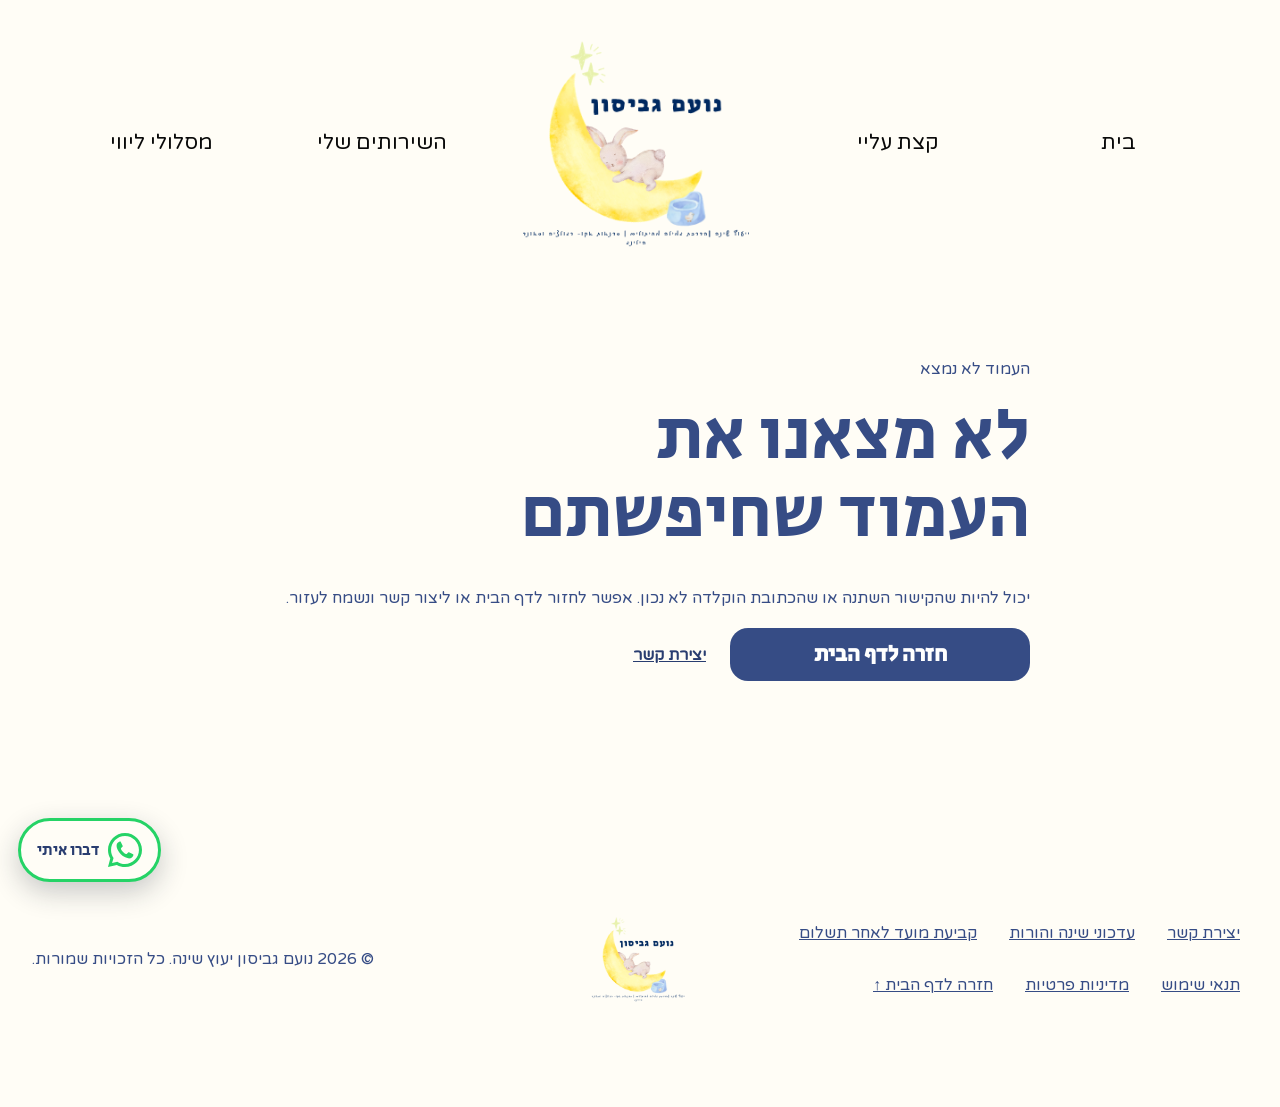
<file: index.html>
<!doctype html>
<html lang="he" dir="rtl">
  <head>
    <meta charset="UTF-8" />
    <meta
      name="viewport"
      content="width=device-width, initial-scale=1.0, viewport-fit=cover"
    />
    <meta
      http-equiv="Content-Security-Policy"
      content="default-src 'self'; script-src 'self'; style-src 'self'; img-src 'self' data:; font-src 'self'; connect-src 'self'; object-src 'none'; base-uri 'self'; form-action 'self' mailto:; frame-src 'self'; media-src 'none'; worker-src 'none'; manifest-src 'self'; upgrade-insecure-requests"
    />
    <meta name="referrer" content="no-referrer" />
    <meta name="robots" content="index,follow" data-seo="robots" />
    <meta
      name="description"
      content="נועם גביסון מלווה משפחות ליצירת שינה רגועה, סדר יום מותאם וביטחון הורי בגישה קשובה ומעשית."
      data-seo="description"
    />
    <link
      rel="canonical"
      href="https://www.noamparenting.com/"
      data-seo="canonical"
    />
    <meta
      property="og:title"
      content="נועם גביסון | ייעוץ שינה וליווי הורים"
      data-seo="og:title"
    />
    <meta
      property="og:description"
      content="נועם גביסון מלווה משפחות ליצירת שינה רגועה, סדר יום מותאם וביטחון הורי בגישה קשובה ומעשית."
      data-seo="og:description"
    />
    <meta property="og:type" content="website" />
    <meta property="og:locale" content="he_IL" />
    <meta property="og:site_name" content="נועם גביסון" />
    <meta
      property="og:image"
      content="https://www.noamparenting.com/assets/noam-portrait.png"
    />
    <meta
      property="og:image:alt"
      content="נועם גביסון, יועצת שינה ומדריכת הורים"
    />
    <meta property="og:image:width" content="900" />
    <meta property="og:image:height" content="848" />
    <meta property="og:image:type" content="image/png" />
    <meta
      property="og:url"
      content="https://www.noamparenting.com/"
      data-seo="og:url"
    />
    <meta name="twitter:card" content="summary_large_image" />
    <meta
      name="twitter:title"
      content="נועם גביסון | ייעוץ שינה וליווי הורים"
      data-seo="twitter:title"
    />
    <meta
      name="twitter:description"
      content="נועם גביסון מלווה משפחות ליצירת שינה רגועה, סדר יום מותאם וביטחון הורי בגישה קשובה ומעשית."
      data-seo="twitter:description"
    />
    <meta
      name="twitter:image"
      content="https://www.noamparenting.com/assets/noam-portrait.png"
    />
    <meta
      name="twitter:image:alt"
      content="נועם גביסון, יועצת שינה ומדריכת הורים"
    />
    <meta name="theme-color" content="#d8e3e5" />
    <meta name="color-scheme" content="only light" />
    <link rel="icon" href="/favicon.svg" type="image/svg+xml" />
    <title data-seo="title">נועם גביסון | ייעוץ שינה וליווי הורים</title>
    <script type="module" crossorigin src="/assets/index-D61vvRJn.js"></script>
    <link rel="stylesheet" crossorigin href="/assets/index-VNLXAOTI.css">
  </head>
  <body>
    <a class="skip-link" href="#main-content">דלגו לתוכן המרכזי</a>
    <div id="root"></div>
  </body>
</html>
</file>
<file: assets/index-VNLXAOTI.css>
@font-face{font-family:Varela Round Hebrew;font-style:normal;font-weight:400;font-display:swap;src:url(/assets/fonts/varela-round-hebrew.woff2) format("woff2")}@font-face{font-family:Secular One;font-style:normal;font-weight:400;font-display:swap;src:url(/assets/fonts/secular-one.ttf) format("truetype")}:root{font-family:Varela Round Hebrew,Arial,sans-serif;color:#364c85;background:#d8e3e5;color-scheme:light;color-scheme:only light;text-rendering:optimizeLegibility;--navy: #364c85;--navy-deep: #293d70;--blue: #95b2ee;--pale-blue: #d8e3e5;--hero-blue: #e0eaf0;--cream: #fffdf6;--lime: #bccd57;--lime-soft: #e7f0ab;--yellow: #fef17f;--ink: #1b2132;--white: #fff;--error: #9d241e;--focus: #b41505;-webkit-font-smoothing:antialiased;-moz-osx-font-smoothing:grayscale}*{box-sizing:border-box}html{scroll-behavior:auto;scroll-padding-block-start:1rem;direction:rtl}body{min-height:100vh;margin:0;background:var(--pale-blue);color:var(--navy);font-size:20px;line-height:1.45}body,button,input,textarea{font:inherit}button,input,textarea{color-scheme:light;color-scheme:only light}button,a{-webkit-tap-highlight-color:transparent}a{color:inherit}img{display:block;max-width:100%;height:auto}h1,h2,h3,h4,p{margin-top:0}h1,h2,h3,h4{color:var(--navy);font-family:Secular One,Varela Round Hebrew,Arial,sans-serif;font-weight:400;line-height:1.08}h2{font-size:clamp(2.4rem,4vw,4rem)}h3{font-size:clamp(1.8rem,2.5vw,2.55rem)}:focus-visible{outline:4px solid var(--focus);outline-offset:4px}.skip-link{position:fixed;z-index:1000;top:.5rem;right:.5rem;display:inline-flex;min-height:44px;align-items:center;padding:.7rem 1rem;border-radius:.75rem;background:var(--navy-deep);color:var(--white);transform:translateY(-160%)}.skip-link:focus{transform:translateY(0)}.sr-only{position:absolute;width:1px;height:1px;padding:0;margin:-1px;overflow:hidden;border:0;clip:rect(0,0,0,0);white-space:nowrap}.container{width:min(1440px,calc(100% - 64px));margin-inline:auto}.visual-screen{position:relative;display:grid;min-height:944px;align-items:center}.source-heading{margin:0}.source-heading>img{width:100%;height:auto}.source-exact-art{pointer-events:none;-webkit-user-select:none;user-select:none}.source-exact-picture{display:contents}.hero__source-copy,.about__source-copy,.reassurance__source-copy,.service-card__source-art,.packages__top-decoration,.packages__bottom-decoration,.packages__source-heading,.packages__source-logo,.package-card__source-art,.contact__source-heading,.contact__source-details{display:none}.button{display:inline-flex;min-width:300px;min-height:76px;align-items:center;justify-content:center;gap:1rem;padding:.7rem 2.2rem;border:0;border-radius:18px;background:var(--navy);color:var(--white);font-family:Secular One,Varela Round Hebrew,sans-serif;font-size:1.35rem;text-decoration:none;cursor:pointer}.text-link{display:inline-flex;min-width:300px;min-height:64px;align-items:center;justify-content:center;border-radius:18px;background:var(--navy);color:var(--white);font-family:Secular One,Varela Round Hebrew,sans-serif;font-size:1.25rem;text-decoration:none}.page-header{min-height:220px;padding:0 32px;background:var(--cream)}.page-header .container{position:relative}.page-header .nav__links a[aria-current=page]:after{width:100%}.hero{padding:16px 0;background:var(--pale-blue)}.hero__shell{position:relative;width:min(1476px,calc(100% - 196px));min-height:912px;margin:auto;padding:270px 84px 100px;border-radius:90px;background:var(--cream)}.site-header{position:absolute;z-index:10;top:22px;right:84px;left:84px}.nav{position:relative;display:flex;min-height:220px;align-items:center;justify-content:center}.brand{display:block;width:270px;flex:0 0 270px}.brand img{width:270px;height:210px;object-fit:contain}.brand--mobile{display:none}.nav__links{display:flex;width:100%;align-items:center;justify-content:center;gap:clamp(.5rem,1.5vw,1.75rem);margin:0;padding:32px 0 0;list-style:none;direction:rtl}.nav__item{min-width:0;flex:1 1 0}.nav__brand-item{display:flex;flex:0 0 270px;justify-content:center}.nav__links a{position:relative;display:flex;min-height:44px;align-items:center;justify-content:center;padding:.35rem .25rem;color:#090909;font-size:1.3rem;text-decoration:none}.nav__links a:after{position:absolute;right:0;bottom:0;width:0;height:3px;border-radius:3px;background:var(--navy);content:"";transition:width .16s ease}.nav__links a[aria-current=page]:after{width:100%}.nav__links a[aria-current=page]{font-family:Secular One,Varela Round Hebrew,sans-serif}.nav__toggle{display:none}.hero__panel{position:relative;display:grid;min-height:538px;place-items:center;padding:62px 220px 52px;border-radius:88px;background:var(--hero-blue)}.hero__content{position:relative;z-index:2;width:min(900px,100%);text-align:center}.hero .source-heading{width:min(837px,100%);margin:0 auto 22px}.hero__lead{max-width:920px;margin:0 auto 48px;color:#171717;font-size:1.35rem;line-height:1.42}.hero__faces{position:absolute;z-index:3;bottom:-24px;pointer-events:none}.hero__decorations{position:absolute;inset:0;pointer-events:none}.hero__faces--right{right:-75px;width:337px}.hero__faces--left{left:-72px;width:362px}.about{padding:72px 0;background:var(--pale-blue)}.split-layout{display:grid;grid-template-columns:1fr 1.05fr;gap:88px;align-items:center}.about .split-layout{transform:translate(8px,-35px)}.about__content{max-width:690px;justify-self:end;text-align:right}.about__content h1{width:min(633px,100%);margin:0 0 22px auto}.about__content p{margin-bottom:18px;font-size:1.25rem;line-height:1.48}.about__portrait{position:relative;width:708px;max-width:100%;justify-self:start}.about__portrait>img:first-child{width:710px;height:708px;object-fit:contain}.services{padding:51px 0 87px;background:var(--pale-blue)}.services__grid{display:grid;grid-template-columns:repeat(3,1fr);gap:64px;direction:rtl}.services .container{width:min(1400px,calc(100% - 64px))}.service-card{position:relative;display:flex;min-height:690px;flex-direction:column;align-items:center;padding:48px 54px 34px;border-radius:62px;background:var(--cream);text-align:center}.service-card__icon{display:grid;width:112px;height:112px;margin:0 auto 24px;border:3px solid var(--navy);border-radius:50%;background:var(--lime-soft);place-items:center}.service-card__icon svg{width:72px;height:72px;fill:none;stroke:var(--navy);stroke-linecap:round;stroke-linejoin:round;stroke-width:4;vector-effect:non-scaling-stroke}.service-card h3{margin:0 0 28px}.service-card p{margin:0 0 30px;font-size:1.38rem;line-height:1.62}.service-card a{width:100%;min-height:64px;margin-top:auto;border-radius:17px;background:var(--navy);color:var(--white);font-family:Secular One,Varela Round Hebrew,sans-serif;font-size:1.2rem;line-height:64px;text-decoration:none}.reassurance{padding:70px 0;background:var(--pale-blue)}.reassurance__panel{display:grid;grid-template-columns:1fr .9fr;gap:72px;align-items:center;direction:rtl}.reassurance__content{grid-column:2;max-width:760px;justify-self:center;text-align:center}.reassurance .source-heading{width:min(691px,100%);margin:0 auto 26px}.reassurance__subtitle{margin-bottom:34px;font-size:2rem}.reassurance__content>p:last-of-type{margin-bottom:54px;font-size:1.45rem;line-height:1.55}.reassurance__illustration{grid-column:1;grid-row:1;width:755px;max-width:none;max-height:760px;justify-self:center;border-radius:76px;object-fit:contain;transform:translate(30px)}.packages{min-height:1100px;padding:54px 0 70px;background:var(--white)}.packages .section-heading{max-width:1200px;margin:0 auto 31px;text-align:center}.packages .source-heading{width:350px;max-width:80%;margin:0 auto 16px}.packages .source-heading img,.contact-form .source-heading img{display:block;width:100%;height:auto}.packages .section-heading p{margin:0;font-size:1.65rem}.packages__grid{display:grid;grid-template-columns:repeat(3,1fr);gap:130px;align-items:stretch;direction:rtl}.package-card{--package-color: var(--navy);position:relative;display:flex;min-width:0;height:auto;min-height:760px;flex-direction:column;padding:56px 32px 0;border:5px solid var(--package-color);border-radius:58px;background:var(--cream)}.package-card--1190{--package-color: var(--blue)}.package-card--1850{--package-color: var(--lime)}.package-card__semantic{display:flex;min-width:0;flex:1;flex-direction:column}.package-card__number{position:absolute;top:-48px;right:50%;display:grid;width:88px;height:88px;border-radius:50%;background:var(--package-color);color:var(--white);font-family:Secular One,sans-serif;font-size:2.5rem;place-items:center;transform:translate(50%)}.package-card__decorations{position:absolute;inset:0;pointer-events:none}.package-card__ribbon{position:absolute;z-index:2;top:-20px;left:-54px;padding:.35rem 1rem;border:3px solid var(--white);background:#b41505;color:var(--white);font-family:Secular One,sans-serif;font-size:1.1rem;transform:rotate(-21deg)}.package-card h3{margin:0 0 18px;color:var(--package-color);text-align:center}.package-card__label,.package-card h4{align-self:center;margin:0 0 12px;padding:.3rem 1.6rem;border-radius:999px;background:var(--package-color);color:var(--white);font-family:Varela Round Hebrew,sans-serif;font-size:1.25rem;font-weight:400}.package-card h4{margin-top:8px}.package-card p,.package-card li{color:#111;font-family:Arial,sans-serif;font-size:.98rem;line-height:1.65}.package-card>p{min-height:0;margin-bottom:18px;text-align:center}.package-card ul{flex:1;margin:0 0 18px;padding-right:1.2rem}.package-card li{margin-bottom:.75rem}.package-card li::marker{color:var(--package-color)}.package-card__price{display:grid;min-height:84px;margin:10px -22px 0;padding:8px 18px;border-radius:28px;background:var(--package-color);color:var(--white);text-align:center}.package-card__price strong{font-size:1.55rem}.package-card__price small{font-size:.72rem}.package-card--1190 .package-card__number,.package-card--1190 .package-card__label,.package-card--1190 h3,.package-card--1190 h4,.package-card--1190 .package-card__price,.package-card--1850 .package-card__number,.package-card--1850 .package-card__label,.package-card--1850 h3,.package-card--1850 h4,.package-card--1850 .package-card__price{color:var(--navy-deep)}.package-card__button{min-width:0;width:58px;min-height:58px;margin:18px auto 0;padding:0;border-radius:50%;font-size:0}.package-card__button span{font-size:2rem}.package-card__checkout{display:grid;gap:.65rem;margin-top:18px}.package-card__consent{display:grid;grid-template-columns:24px minmax(0,1fr);gap:.65rem;align-items:start;color:var(--ink);font-family:Arial,sans-serif;font-size:.82rem;line-height:1.45;text-align:start}.package-card__consent input{width:24px;height:24px;margin:0;accent-color:var(--navy)}.package-card__consent label{min-width:0}.package-card__consent a{display:inline;padding-inline:.15rem;color:var(--navy-deep);font-weight:700}.package-card__consent-error,.package-card__error{margin:0;padding:.75rem;border:2px solid var(--error);border-radius:.8rem;color:var(--error);font-family:Arial,sans-serif;font-size:.82rem;line-height:1.45}.package-card__error a{font-weight:700}.packages__security{display:flex;align-items:center;justify-content:center;gap:.6rem;max-width:760px;margin:100px auto 0;color:#26324c;font-size:.9rem;text-align:center}.packages__security svg{width:1.35rem;height:1.35rem;flex:0 0 auto;fill:var(--navy)}.contact{padding:74px 0;background:var(--pale-blue)}.contact__grid{position:relative;z-index:2;display:grid;grid-template-columns:660px 1fr;gap:120px;align-items:center;direction:rtl}.contact__details{grid-column:2;min-width:0;text-align:center}.contact__details .eyebrow{display:none}.contact__intro{position:absolute;width:1px;height:1px;padding:0;margin:-1px;overflow:hidden;border:0;clip:rect(0,0,0,0);white-space:nowrap}.contact__details ul{display:grid;gap:30px;margin:0;padding:0;list-style:none}.contact__details li{min-width:0;color:var(--navy);font-family:Secular One,sans-serif;font-size:1.55rem}.contact__details li span{display:grid;width:96px;height:96px;flex:0 0 auto;border-radius:50%;background:var(--navy);color:var(--cream);place-items:center}.contact__details li svg{width:58px;height:58px;fill:none;stroke:currentColor;stroke-linecap:round;stroke-linejoin:round;stroke-width:2}.contact__details li:first-child svg{fill:currentColor;stroke:none}.contact__details .icon-fill{fill:currentColor;stroke:none}.contact__details a{display:inline-flex;max-width:100%;min-width:44px;min-height:44px;align-items:center;justify-content:center;flex-wrap:wrap;gap:34px;padding:4px 8px;text-decoration:none}.contact__value{min-width:0;overflow-wrap:anywhere}.contact-form{grid-column:1;grid-row:1;display:grid;gap:20px;min-height:736px;padding:70px 42px 46px;border-radius:76px;background:var(--cream);transform:translateY(-10px)}.contact-form .source-heading{width:min(379px,86%);margin:0 auto}.contact-form>div{display:grid;gap:8px}.contact-form label{display:flex;align-items:baseline;gap:.45rem;margin-inline:1rem;color:var(--navy);cursor:pointer;font-family:Secular One,Varela Round Hebrew,sans-serif;font-size:1.05rem;line-height:1.35;text-align:start}.contact-form input,.contact-form textarea{width:100%;min-height:62px;padding:.8rem 1.4rem;border:4px solid var(--pale-blue);border-radius:999px;background:var(--cream);color:var(--navy)}.contact-form textarea{min-height:96px;resize:vertical}.contact-form input:focus,.contact-form textarea:focus{border-color:var(--navy)}.contact-form [aria-invalid=true]{border-color:var(--error)}.contact-form__error{margin:.35rem 1rem 0;color:var(--error);font-family:Arial,sans-serif;font-size:.8rem;line-height:1.45;text-align:start}.contact-form .button{width:300px;min-width:0;margin-inline:auto}.contact-form__note{margin:0;padding:10px 14px;border:2px solid rgb(54 76 133 / 22%);border-radius:14px;background:#fef17f59;color:#303b58;font-size:.84rem;line-height:1.5;text-align:center}.contact__faces{position:absolute;z-index:3;right:-28px;bottom:-12px;left:auto;width:350px;pointer-events:none}.contact__decorations{position:absolute;z-index:1;inset:0;overflow:clip;pointer-events:none}.updates{padding:clamp(4rem,8vw,7rem) 0;background:var(--pale-blue)}.updates__panel{display:grid;grid-template-columns:minmax(0,.9fr) minmax(520px,1.1fr);gap:clamp(2rem,6vw,6rem);align-items:center;padding:clamp(2rem,5vw,5rem);border-radius:clamp(36px,6vw,88px);background:var(--cream)}.updates__intro{max-width:590px}.updates__intro h2{margin-bottom:1.25rem;font-size:clamp(2.35rem,4.5vw,4.4rem);text-wrap:balance}.updates__intro>p:not(.eyebrow),.updates__intro li{color:var(--ink);line-height:1.65}.updates__intro ul{display:grid;gap:.65rem;padding-inline-start:1.4rem}.updates__form-card{min-width:0;padding:clamp(1rem,2vw,1.5rem);border:3px solid rgb(54 76 133 / 16%);border-radius:34px;background:#edf3f5}.updates__provider-shell{display:grid;min-height:430px;overflow:hidden;border-radius:20px;background:#edf3f5;color-scheme:only light}.updates__provider-shell>*{grid-area:1 / 1}.updates__provider-form{display:block;width:100%;height:430px;border:0;border-radius:20px;background:#edf3f5;color-scheme:only light;opacity:0;visibility:hidden}.updates__provider-shell[data-state=ready] .updates__provider-form{opacity:1;visibility:visible}.updates__provider-feedback{z-index:1;display:grid;align-content:center;justify-items:center;min-height:430px;padding:clamp(1.5rem,5vw,4rem);color:var(--navy-deep);text-align:center}.updates__provider-feedback h3{margin:0 0 .75rem}.updates__provider-feedback p{max-width:34rem;margin:0;color:var(--ink);line-height:1.65}.updates__provider-spinner{width:42px;height:42px;margin-bottom:1rem;border:4px solid rgb(54 76 133 / 18%);border-top-color:var(--navy-deep);border-radius:50%;animation:provider-spin .9s linear infinite}.updates__provider-actions{display:flex;flex-wrap:wrap;gap:.75rem 1.25rem;align-items:center;justify-content:center;margin-top:1.25rem}.updates__provider-actions .button{min-height:48px;padding:.65rem 1.5rem;border:0;cursor:pointer;font:inherit}.updates__provider-actions a{display:inline-flex;min-height:44px;align-items:center;color:var(--navy-deep);font-weight:700}@keyframes provider-spin{to{transform:rotate(360deg)}}.updates__privacy{margin:1rem 0 0;color:#303b58;font-size:.85rem;line-height:1.55;text-align:center}.updates__privacy a,.updates__status a{display:inline-flex;min-height:44px;align-items:center;color:var(--navy-deep);font-weight:700}.updates__status{display:grid;min-height:340px;align-content:center;padding:clamp(1.5rem,5vw,4rem);text-align:center}.updates__status h3{margin-bottom:1rem}.updates__status p{color:var(--ink);line-height:1.65}.updates__status a{justify-self:center}.updates__error{margin-bottom:1rem;padding:.85rem 1rem;border:2px solid var(--error);border-radius:16px;background:var(--cream);color:var(--error);font-size:.9rem;line-height:1.5}.privacy,.legal-page,.booking-page{min-height:70vh;padding:clamp(4rem,8vw,7rem) 0;background:var(--cream)}.privacy__content,.legal-page__content,.booking-page__content{max-width:780px}.privacy__content h1,.legal-page__content h1,.booking-page__content h1{margin-bottom:2rem;font-size:clamp(2.5rem,6vw,4.5rem);text-wrap:balance}.privacy__content h2,.legal-page__content h2,.booking-page__content h2{margin:2.5rem 0 .75rem;font-size:clamp(1.55rem,3vw,2.25rem)}.privacy__content p,.legal-page__content p,.booking-page__content p{line-height:1.65;text-wrap:pretty}.privacy__content a,.legal-page__content a,.booking-page__content a{display:inline-flex;min-height:24px;align-items:center;color:var(--navy-deep);font-weight:700;overflow-wrap:anywhere}.booking-page__lead{font-size:1.1rem}.booking-page__schedule,.booking-page__notice,.booking-page__fallback{margin-top:2rem;padding:clamp(1.25rem,3vw,2rem);border:2px solid rgb(54 76 133 / 18%);border-radius:24px;background:#fff}.booking-page__notice{border-color:#9d241e73}.booking-page__schedule h2,.booking-page__notice h2,.booking-page__fallback h2{margin-top:0}.booking-page__schedule .button{min-height:48px;margin-top:.75rem;color:#fff;text-decoration:none}.legal-page__content .button{color:var(--white)}.booking-page__contacts{display:grid;gap:.75rem}.booking-page__contacts a{width:fit-content;min-height:44px}.legal-page__links{display:flex;flex-wrap:wrap;gap:.75rem 1.5rem}.legal-page__updated{margin-top:3rem;padding-top:1.25rem;border-top:2px solid rgb(54 76 133 / 18%);font-size:.9rem}.site-footer{position:relative;z-index:4;padding:28px 0 calc(100px + env(safe-area-inset-bottom));background:var(--cream)}.site-footer .container{display:grid;grid-template-columns:minmax(0,1fr) auto minmax(0,1fr);align-items:center;gap:1.5rem}.site-footer img{grid-column:2;grid-row:1;width:110px;justify-self:center}.site-footer p{grid-column:3;grid-row:1;margin:0;justify-self:end;text-align:right}.site-footer__links{grid-column:1;grid-row:1;display:flex;align-items:center;flex-wrap:wrap;gap:.5rem 1rem;justify-self:start}.site-footer a{display:inline-flex;min-width:44px;min-height:44px;align-items:center;justify-content:center;padding:6px 8px;color:var(--navy);text-align:center}.whatsapp-float{position:fixed;z-index:40;right:auto;bottom:calc(18px + env(safe-area-inset-bottom));left:calc(18px + env(safe-area-inset-left));display:inline-flex;min-width:64px;min-height:64px;align-items:center;justify-content:center;gap:.55rem;padding:.65rem 1rem;border:3px solid #25d366;border-radius:999px;background:var(--cream);box-shadow:0 10px 28px #1b21323d;color:var(--navy-deep);font-family:Secular One,Varela Round Hebrew,sans-serif;font-size:1rem;text-decoration:none}.whatsapp-float img{width:34px;height:34px;flex:0 0 auto}.button,.text-link,.service-card a,.package-card__button,.nav__toggle,.whatsapp-float{transition-property:scale,background-color;transition-duration:.15s;transition-timing-function:ease-out}@media(hover:hover){.button:hover{background:var(--navy-deep)}.nav__links a:hover:after{width:100%}.whatsapp-float:hover{background:#f4faed}}@media(prefers-reduced-motion:no-preference){.button:not(:disabled):active,.text-link:active,.service-card a:active,.package-card__button:not(:disabled):active,.nav__toggle:not(:disabled):active,.whatsapp-float:active{scale:.96}}@media(max-width:1240px){body{font-size:18px}.visual-screen{min-height:auto;padding-block:70px}.page-header{min-height:130px;padding-inline:20px}.page-header .nav{min-height:120px}.hero{padding:12px}.hero__shell{width:100%;min-height:900px;padding:130px 36px 70px;border-radius:60px}.hero__decorations{overflow:clip}.site-header{right:36px;left:36px}.nav{min-height:110px;justify-content:space-between}.brand--mobile{position:absolute;display:block;top:0;right:0;left:auto;width:112px;flex-basis:112px;transform:none}.brand--mobile img{width:112px;height:92px}.nav__brand-item{display:none}.nav__toggle{position:absolute;top:24px;left:0;display:block;width:48px;height:48px;padding:10px;border:0;border-radius:14px;background:var(--navy)}.nav__toggle>span:not(.sr-only){display:block;height:3px;margin:4px 0;border-radius:2px;background:var(--white)}.nav__links{position:absolute;z-index:20;top:104px;right:0;left:0;display:none;grid-template-columns:1fr;gap:0;padding:14px;border-radius:20px;background:var(--cream);box-shadow:0 14px 34px #293d702e}.nav__links--open{display:grid}.nav__links a{min-height:44px;padding:.75rem 1rem;font-size:1.05rem}.hero__panel{padding-inline:130px}.split-layout,.reassurance__panel,.contact__grid{grid-template-columns:1fr;gap:50px}.about .split-layout,.services .container,.contact__grid{transform:none}.split-layout>*,.reassurance__panel>*,.contact__grid>*{min-width:0}.about__content,.about__portrait,.reassurance__content,.reassurance__illustration,.contact__details,.contact-form{grid-column:1;justify-self:center}.about__content,.about__portrait{width:100%}.about__portrait,.reassurance__illustration,.contact-form{grid-row:1}.reassurance__illustration{max-width:100%;transform:none}.services__grid,.packages__grid{grid-template-columns:1fr}.services__grid{gap:48px}.service-card,.package-card{width:min(620px,100%);margin-inline:auto}.service-card{min-height:0;padding-bottom:30px}.service-card__icon{margin:0 auto 20px}.service-card a{display:flex;min-height:56px;align-items:center;justify-content:center;margin:0;line-height:1.2}.packages__grid{gap:88px}.package-card{height:auto;min-height:0;padding-bottom:34px}.package-card__semantic{min-width:0}.package-card__decorations{top:-56px;overflow:clip}.package-card__number{top:8px}.package-card__ribbon{top:36px;left:0}.package-card p,.package-card li{overflow-wrap:anywhere;font-size:1rem;line-height:1.55}.package-card>p{min-height:0}.package-card ul{flex:1}.package-card__price{margin-inline:0}.package-card__button{flex:0 0 auto;width:100%;min-height:56px;margin:0;border-radius:16px;font-size:1rem}.package-card__checkout{margin-top:22px}.package-card__consent{font-size:.95rem}.package-card__button span{font-size:1.25rem}.contact__details{grid-row:2}.contact-form,.contact__details,.packages__grid,.package-card,.package-card__semantic{max-width:100%}.contact-form .button{width:100%;max-width:300px}.updates__panel{grid-template-columns:1fr}}@media(max-width:720px){body{font-size:16px}.container{width:min(1440px,calc(100% - 32px));min-width:0}.visual-screen{padding-block:52px}.hero{min-height:844px;padding:8px}.hero__shell{min-height:828px;padding:130px 12px 24px;border-radius:36px}.site-header{top:8px;right:14px;left:14px}.nav{min-height:110px;justify-content:space-between}.brand--mobile{position:absolute;display:block;top:0;right:0;left:auto;width:112px;flex-basis:112px;transform:none}.brand--mobile img{width:112px;height:92px}.nav__brand-item{display:none}.nav__toggle{position:absolute;top:24px;left:0;display:block;width:48px;height:48px;padding:10px;border:0;border-radius:14px;background:var(--navy)}.nav__toggle>span:not(.sr-only){display:block;height:3px;margin:4px 0;border-radius:2px;background:var(--white)}.nav__links{position:absolute;top:104px;right:0;left:0;z-index:20;display:none;grid-template-columns:1fr;gap:0;padding:14px;border-radius:20px;background:var(--cream);box-shadow:0 14px 34px #293d702e}.nav__links--open{display:grid}.nav__links a{padding:.75rem 1rem;font-size:1.05rem}.hero__panel{min-height:674px;padding:68px 18px 190px;border-radius:32px}.hero .source-heading{width:100%;margin-bottom:28px}.hero__lead{margin-bottom:32px;font-size:1.05rem}.button,.text-link{min-width:220px;min-height:56px;font-size:1.08rem}.hero__faces--right{right:-2px;bottom:-12px;width:230px}.hero__faces--left{left:-18px;bottom:-18px;width:242px}.split-layout{gap:42px}.about__portrait>img:first-child{width:100%;height:auto;min-height:360px;border-radius:54px 54px 28px 28px}.about__faces{top:-26px;left:-38px;width:230px}.about__content{text-align:center}.about__content h1{font-size:2.5rem}.about__subtitle{font-size:1.5rem}.about__content p:not(.about__subtitle){font-size:1.08rem}.service-card{padding:44px 26px 26px;border-radius:44px}.service-card__icon{width:104px;height:104px;margin:0 auto 18px}.service-card p{font-size:1.1rem}.reassurance__subtitle{font-size:1.5rem}.reassurance__content>p:last-of-type{font-size:1.08rem}.packages{padding-top:60px}.packages .section-heading p{font-size:1.15rem}.package-card{padding-inline:22px;padding-bottom:34px;border-radius:44px}.package-card__ribbon{left:0}.contact-form{min-height:620px;padding:50px 20px 32px;border-radius:48px}.contact-form:before{font-size:2rem}.contact__details li{font-size:1.15rem}.contact__details a{width:100%;flex-direction:column;gap:10px}.contact__details li span{width:72px;height:72px}.contact__details li svg{width:42px;height:42px}.contact__faces{right:auto;bottom:0;left:-36px;width:min(210px,58vw);opacity:.72}.updates{padding-block:52px}.updates__panel{gap:1.75rem;padding:28px 16px;border-radius:40px}.updates__intro{text-align:center}.updates__intro h2{font-size:clamp(2.2rem,11vw,3.4rem)}.updates__intro ul{max-width:32rem;margin-inline:auto;text-align:right}.updates__form-card{padding:10px;border-radius:26px}.updates__provider-form{height:540px}.updates__provider-shell,.updates__provider-feedback{min-height:540px}.updates__privacy{padding-inline:6px;font-size:.9rem}.site-footer .container{grid-template-columns:1fr;gap:.75rem;text-align:center}.site-footer{padding-bottom:calc(112px + env(safe-area-inset-bottom))}.site-footer img,.site-footer p,.site-footer__links{grid-column:1;grid-row:auto;justify-self:center;text-align:center}.site-footer__links{justify-content:center}.site-footer img{width:96px}.whatsapp-float{right:auto;bottom:calc(12px + env(safe-area-inset-bottom));left:calc(12px + env(safe-area-inset-left));min-width:58px;min-height:58px;padding:.55rem}.whatsapp-float span{position:absolute;width:1px;height:1px;padding:0;margin:-1px;overflow:hidden;clip:rect(0,0,0,0);white-space:nowrap}}@media(max-width:360px){.container{width:calc(100% - 24px)}.visual-screen{padding-block:42px}.button,.text-link{width:100%;min-width:0;padding-inline:1rem}.hero__panel{padding-bottom:220px}.hero__faces--right{right:-10px;width:194px}.hero__faces--left{left:-16px;width:205px}.service-card,.package-card{padding-inline:18px}.contact-form{padding-inline:16px}.contact__details a{overflow-wrap:anywhere}}@media(min-width:1241px)and (max-width:1599px){.hero__shell{width:min(1320px,calc(100% - 48px));padding-inline:56px}.site-header{right:56px;left:56px}.hero__panel{padding-inline:150px}.hero__lead{max-width:760px}.hero__faces--right{right:-36px;bottom:-18px;width:270px}.hero__faces--left{bottom:-20px;left:-42px;width:290px}.services__grid{gap:36px}.service-card{min-height:640px;padding-inline:36px}.service-card p{font-size:1.12rem}.packages__grid{gap:48px}.package-card{height:auto;min-height:780px}.package-card__button{width:100%;min-height:58px;margin:0;border-radius:16px;font-size:1rem}.package-card__button span{font-size:1.25rem}.package-card__checkout{margin-top:20px}.contact__grid{grid-template-columns:minmax(520px,620px) minmax(0,1fr);gap:72px}}@media(prefers-reduced-motion:reduce){html{scroll-behavior:auto}*,*:before,*:after{scroll-behavior:auto!important;transition-duration:.01ms!important;animation-duration:.01ms!important;animation-iteration-count:1!important}}@media(min-width:1600px){.visual-screen{overflow:hidden}.hero__source-copy,.about__source-copy,.reassurance__source-copy,.service-card__source-art,.packages__top-decoration,.packages__bottom-decoration,.packages__source-heading,.packages__source-logo,.package-card__source-art,.contact__source-heading,.contact__source-details{display:block}.hero{padding:17px 0}.hero__shell{width:1473px;min-height:910px;padding:272px 84px 100px;transform:translate(-4px)}.hero__panel{min-height:537px;padding:62px 220px 52px}.site-header{top:1px}.brand,.brand img{width:280px}.brand{flex-basis:280px}.brand img{height:235px;object-fit:contain}.nav__links{direction:rtl}.nav__links a{font-family:Arial,sans-serif;font-weight:400;text-align:center}.nav__home-link{font-family:Arial,sans-serif;font-weight:400}.hero .source-heading{width:837px;margin-bottom:26px}.hero__content{transform:translateY(12px)}.hero__content .source-heading,.hero__lead{opacity:0}.hero .button{min-width:267px;width:267px;min-height:75px;font-family:Arial,sans-serif;font-size:22px}.hero__source-copy{position:absolute;z-index:2;top:71px;left:216px;width:880px;max-width:none}.hero__lead{margin-bottom:44px;font-family:Arial,sans-serif;font-size:24px;line-height:1.45}.hero__faces--right{inset:281px auto auto 986px;width:360px;max-width:none}.hero__faces--left{top:221px;bottom:auto;left:-79px;width:375px;max-width:none}.about{display:block;padding:0}.about .split-layout{position:relative;width:1680px;height:944px;margin-inline:auto;transform:none}.about__portrait{position:absolute;top:84px;left:129px;width:707px}.about__portrait>img:first-child{width:707px;height:708px}.about__content{position:absolute;top:151px;right:91px;width:690px;max-width:none}.about__content h1{width:633px;margin-bottom:18px}.about__content h1,.about__content p{opacity:0}.about__source-copy{position:absolute;z-index:3;top:145px;left:calc(50% + 35px);width:730px;max-width:none}.about__content p{margin-bottom:15px;font-size:22px;line-height:1.42}.about__content .text-link{position:absolute;top:671px;right:0;width:300px}.services{display:block;padding:0}.services .container{position:absolute;top:109px;left:calc(50% - 691px);width:1467px;margin:0;transform:none}.services__grid{grid-template-columns:repeat(3,446px);gap:64px}.service-card{min-height:689px;padding:60px 46px 0}.service-card__source-art{position:absolute;z-index:2;max-width:none}.service-card:nth-child(1) .service-card__source-art{top:-44px;left:-25px;width:515px}.service-card:nth-child(2) .service-card__source-art{top:36px;left:-20px;width:485px}.service-card:nth-child(3) .service-card__source-art{top:36px;left:-75px;width:540px}.service-card__icon,.service-card h3,.service-card p{opacity:0}.service-card p{font-size:25px;line-height:1.48}.service-card a{position:absolute;right:auto;bottom:-88px;left:73px;width:300px;margin:0}.reassurance{display:block;padding:0}.reassurance__panel{position:relative;width:1680px;height:944px;margin-inline:auto}.reassurance__content{position:absolute;top:223px;left:120px;width:690px;max-width:none}.reassurance__content .source-heading,.reassurance__content p{opacity:0}.reassurance__source-copy{position:absolute;z-index:3;top:215px;left:calc(50% - 725px);width:705px;max-width:none}.reassurance__content>p:last-of-type{margin-bottom:54px;font-size:25px}.reassurance__illustration{position:absolute;top:70px;left:860px;width:780px;max-height:none;transform:none}.packages{display:block;min-height:944px;padding:0}.packages__top-decoration,.packages__bottom-decoration,.packages__source-heading,.packages__source-logo{position:absolute;z-index:1;max-width:none}.packages__top-decoration{top:0;left:calc(50% - 700px);width:1340px}.packages__bottom-decoration{top:730px;left:calc(50% - 840px);width:1430px}.packages__source-heading{top:40px;left:calc(50% - 500px);width:1020px}.packages__source-logo{top:15px;left:calc(50% + 600px);width:210px}.packages .section-heading{position:absolute;top:47px;left:calc(50% - 600px);width:1200px;margin:0}.packages .section-heading{opacity:0}.packages .source-heading{margin-bottom:12px}.packages__grid{position:absolute;top:254px;left:calc(50% - 720px);display:block;width:1464px;height:615px}.package-card{position:absolute;top:0;width:400px;height:594px;min-height:594px;border-color:transparent}.package-card--1850{left:0;width:400px}.package-card--1190{left:524px;width:408px}.package-card--590{left:1047px;width:417px}.package-card__semantic{opacity:0}.package-card__source-art{position:absolute;z-index:2;top:-54px;max-width:none;pointer-events:none}.package-card--1850 .package-card__source-art{left:-20px;width:430px}.package-card--1190 .package-card__source-art{left:-59px;width:480px}.package-card--590 .package-card__source-art{left:-22px;width:450px}.package-card__button{position:absolute;z-index:4;top:100px;left:162px;margin:0}.package-card__checkout{position:absolute;z-index:4;top:590px;left:22px;display:grid;width:356px;margin:0}.package-card__consent{padding:8px 10px;border-radius:12px;background:var(--cream);font-size:.78rem}.package-card__consent-error,.package-card__error{background:var(--cream)}.packages__security{position:absolute;top:1040px;left:calc(50% - 380px);width:760px;margin:0}.packages{min-height:1110px}.contact{display:block;padding:0}.contact__source-heading,.contact__source-details{position:absolute;z-index:4;max-width:none}.contact__source-heading{top:155px;left:calc(50% + 210px);width:410px}.contact__source-details{top:215px;left:calc(50% - 840px);width:755px}.contact__grid{position:relative;width:1680px;height:944px;margin-inline:auto;transform:none}.contact-form{position:absolute;top:95px;right:95px;width:660px;min-height:734px;align-content:start;gap:16px;padding:173px 34px 20px;transform:none}.contact__details{position:absolute;z-index:5;top:226px;left:345px;width:500px}.contact__details a span{opacity:0}.contact__details a{border-radius:8px;color:transparent}.contact-form .source-heading{position:absolute;opacity:0;pointer-events:none}.contact-form>div{position:static;width:auto}.contact-form label{position:static;margin-inline:1rem}.contact-form input,.contact-form textarea{width:100%}.contact-form textarea{min-height:96px}.contact-form .button{position:static;width:300px;min-height:65px;margin-inline:auto}.contact-form .button:before{position:absolute;inset:0;content:""}.contact-form__note{position:static;width:auto;margin:0}.contact__details ul{gap:30px}.contact__faces{right:auto;left:50%;width:1680px;transform:translate(-50%)}.contact__faces{top:auto;right:auto;bottom:0;left:calc(50% - 810px);width:300px;max-width:none}}@media(min-width:1241px){.nav__links{display:grid;grid-template-columns:repeat(2,minmax(0,1fr)) 270px repeat(2,minmax(0,1fr));gap:clamp(1rem,2vw,2.5rem)}.nav__item,.nav__brand-item{min-width:0}.nav__brand-item{width:270px;flex-basis:auto}}.about__source-copy,.packages__bottom-decoration,.packages__source-heading,.packages__source-logo,.package-card__source-art,.contact__source-heading,.contact__source-details{display:none}.about{display:grid;min-height:auto;padding-block:clamp(4rem,7vw,7rem)}.about .split-layout{position:relative;width:min(1180px,calc(100% - 64px));height:auto;grid-template-columns:minmax(0,.9fr) minmax(0,1.1fr);gap:clamp(2.5rem,6vw,5.5rem);margin-inline:auto;transform:none}.about__content{position:static;width:auto;max-width:600px;justify-self:end}.about__content h1,.about__content p{opacity:1}.about__content h1{width:min(500px,100%);margin-block-end:1.25rem}.about__content p{margin-block-end:1rem;font-size:clamp(1rem,1.4vw,1.15rem);line-height:1.65}.about__content .text-link{position:static;width:auto;margin-block-start:1rem}.about__portrait{position:static;width:min(520px,100%);justify-self:start}.about__portrait>img:first-child{width:100%;height:auto;max-height:600px;object-fit:contain}.packages{display:grid;min-height:auto;padding-block:clamp(4rem,7vw,7rem);background:var(--white)}.packages .container{width:min(1380px,calc(100% - 64px))}.packages .section-heading{position:static;width:auto;max-width:900px;margin:0 auto clamp(5rem,8vw,7rem);opacity:1}.packages .section-heading p{max-width:820px;margin-inline:auto;font-size:clamp(1.15rem,2vw,1.45rem);line-height:1.55}.packages__grid{position:static;display:grid;width:auto;height:auto;grid-template-columns:repeat(3,minmax(0,1fr));gap:clamp(1.5rem,3vw,3rem);align-items:stretch}.package-card,.package-card--1850,.package-card--1190,.package-card--590{position:relative;top:auto;left:auto;width:auto;height:auto;min-height:0;padding:8rem clamp(1.25rem,2vw,2rem) 2rem;border-color:var(--package-color)}.package-card__semantic{opacity:1}.package-card__decorations{top:0;overflow:visible}.package-card__number{top:1.5rem}.package-card__ribbon{top:2rem;inset-inline-start:1rem;left:auto}.package-card__checkout{position:static;width:auto;margin-block-start:1.5rem}.package-card__button{position:static;width:100%;min-height:56px;margin:0;border-radius:16px;font-size:1rem}.package-card__button span{font-size:1.25rem}.package-card__consent{padding:0;background:transparent;font-size:.88rem}.packages__security{position:static;width:auto;max-width:760px;margin:clamp(2.5rem,5vw,4.5rem) auto 0;padding-inline:1rem;line-height:1.55}.contact{display:grid;min-height:auto;padding-block:clamp(4rem,7vw,7rem)}.contact__grid{position:relative;width:min(1120px,calc(100% - 64px));height:auto;grid-template-columns:minmax(0,.85fr) minmax(0,1.15fr);gap:clamp(3rem,7vw,6rem);margin-inline:auto;align-items:center;transform:none}.contact__details{position:static;z-index:2;width:auto;min-width:0;grid-column:auto;text-align:center}.contact__details .eyebrow{display:block;margin-block-end:.5rem;font-size:.9rem}.contact__intro{position:static;width:auto;height:auto;margin:0 0 1rem;overflow:visible;clip:auto;white-space:normal}.contact__details h1{font-size:clamp(2.25rem,4vw,3.5rem)}.contact__details>p:last-of-type{max-width:32rem;margin-inline:auto;font-size:1.05rem;line-height:1.6}.contact__details ul{gap:1.25rem;margin-block-start:2rem}.contact__details li{font-size:clamp(1rem,1.6vw,1.2rem)}.contact__details a{max-width:100%;gap:1rem;border-radius:12px;color:var(--navy)}.contact__details a span{width:64px;height:64px;opacity:1}.contact__details li svg,.contact__details li img{width:36px;height:36px}.contact-form{position:static;width:100%;min-height:0;align-content:start;gap:1rem;padding:clamp(2rem,4vw,3rem);border-radius:clamp(36px,5vw,58px);transform:none}.contact-form .source-heading{position:static;width:min(320px,82%);margin-block-end:.5rem;opacity:1;pointer-events:none}.contact-form>div{position:static;width:auto}.contact-form input,.contact-form textarea{min-height:54px;padding:.7rem 1.15rem;border-width:3px}.contact-form textarea{min-height:120px}.contact-form .button{position:static;width:min(100%,280px);min-height:56px;margin-inline:auto}.contact-form .button:before{content:none}.contact-form__note{position:static;width:auto;margin:0}.contact__faces{right:auto;bottom:0;left:max(1rem,calc(50% - 560px));width:min(220px,22vw);max-width:220px;opacity:.45;transform:none}@media(min-width:1600px){.nav__links{grid-template-columns:repeat(2,minmax(0,1fr)) 280px repeat(2,minmax(0,1fr))}.nav__brand-item{width:280px}.about,.packages,.contact{overflow:visible}}@media(max-width:1240px){.about .split-layout,.contact__grid{width:min(760px,calc(100% - 64px));grid-template-columns:1fr}.about__content,.about__portrait,.contact__details,.contact-form{grid-column:1;width:100%}.about__content,.contact__details{grid-row:1}.about__portrait,.contact-form{grid-row:2}.about__content,.about__portrait{justify-self:center}.packages__grid{grid-template-columns:1fr;gap:4.5rem}.package-card{width:min(620px,100%)}}@media(max-width:720px){.about .split-layout,.contact__grid{width:calc(100% - 32px);gap:2.5rem}.about__content{text-align:start}.about__content h1{width:min(420px,100%);margin-inline:auto}.about__portrait>img:first-child{min-height:0;border-radius:36px}.packages .container{width:calc(100% - 32px)}.packages .section-heading{margin-block-end:4.5rem}.package-card{padding:7rem 1.25rem 1.5rem}.package-card__ribbon{inset-inline-start:.5rem;font-size:.9rem}.packages__security{align-items:flex-start;padding-inline:0;font-size:.88rem}.contact-form{min-height:0;padding:2rem 1rem;border-radius:36px}.contact__details a{flex-direction:row;justify-content:flex-start;gap:.75rem;text-align:start}.contact__details a span{width:56px;height:56px}.contact__details li svg,.contact__details li img{width:30px;height:30px}.contact__faces{width:140px;opacity:.25}}@media(max-width:360px){.about .split-layout,.contact__grid,.packages .container{width:calc(100% - 24px)}.contact__details a{align-items:flex-start}}
</file>
